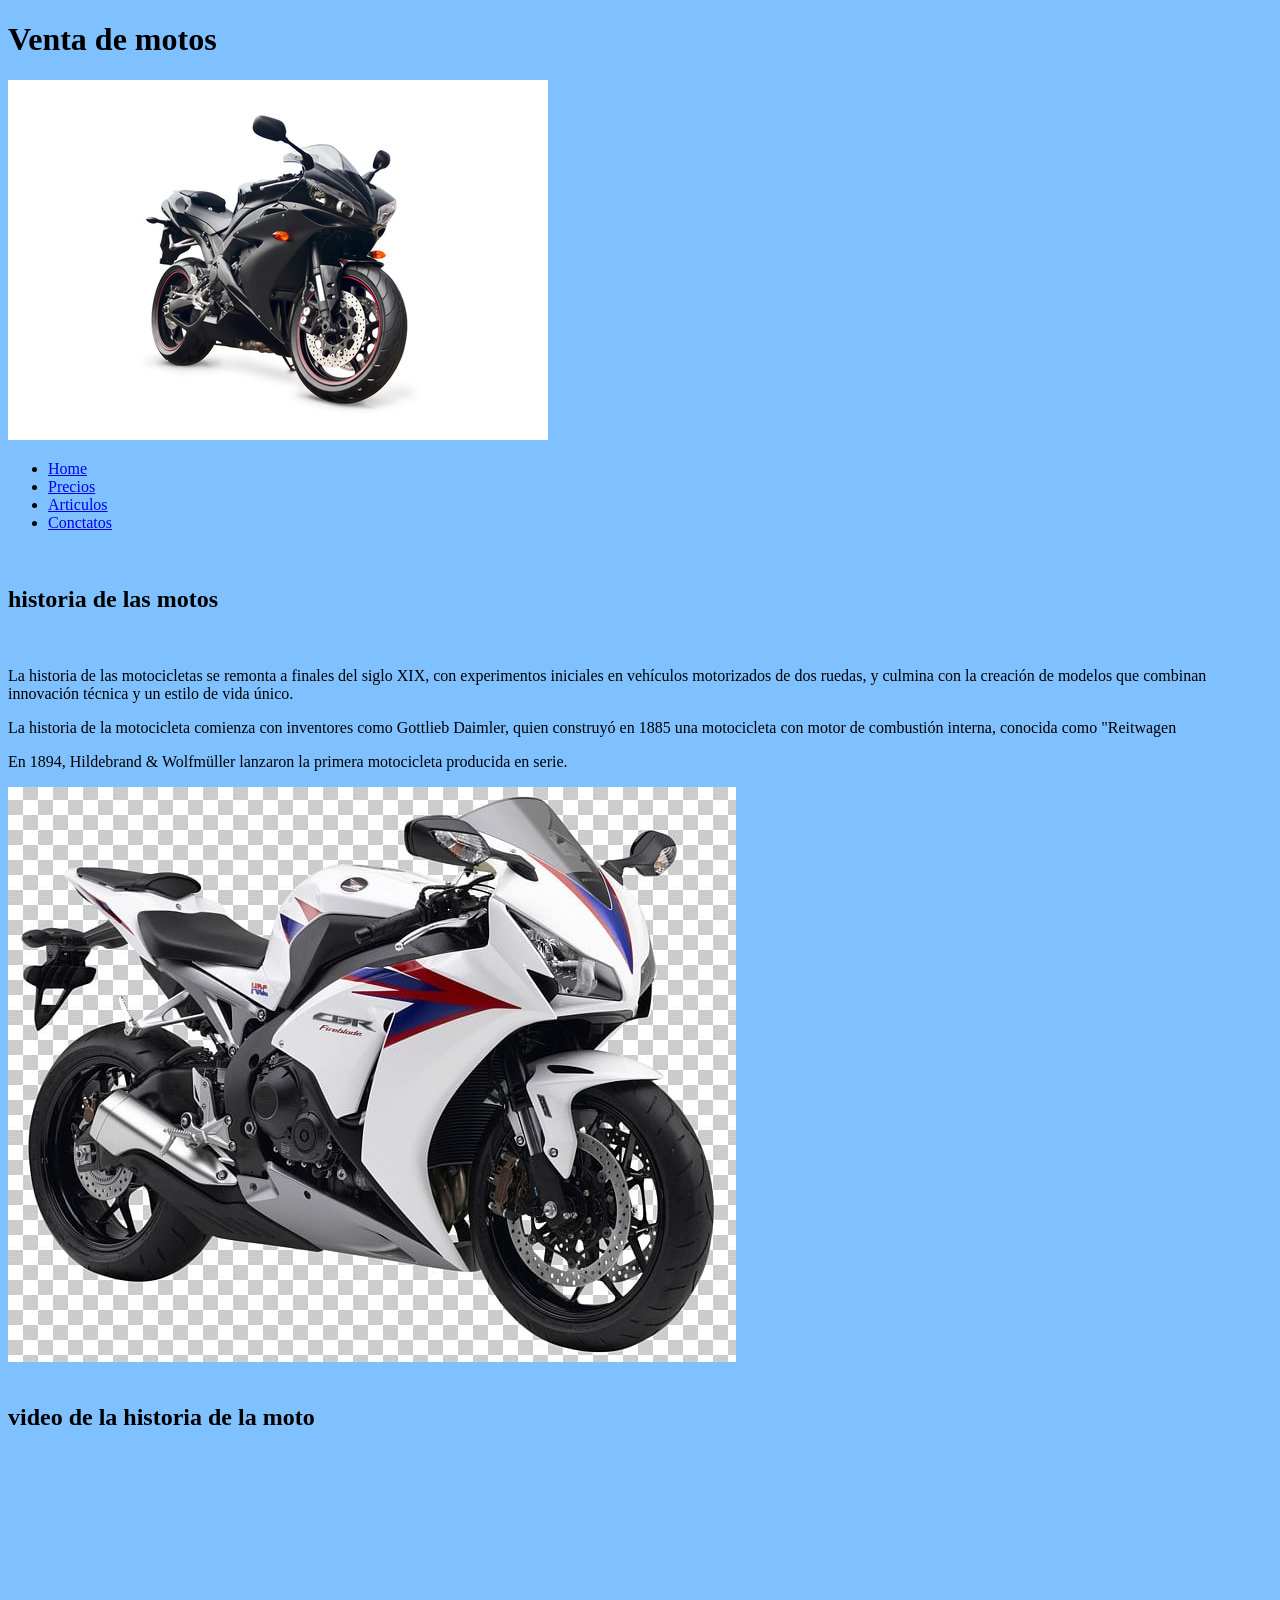
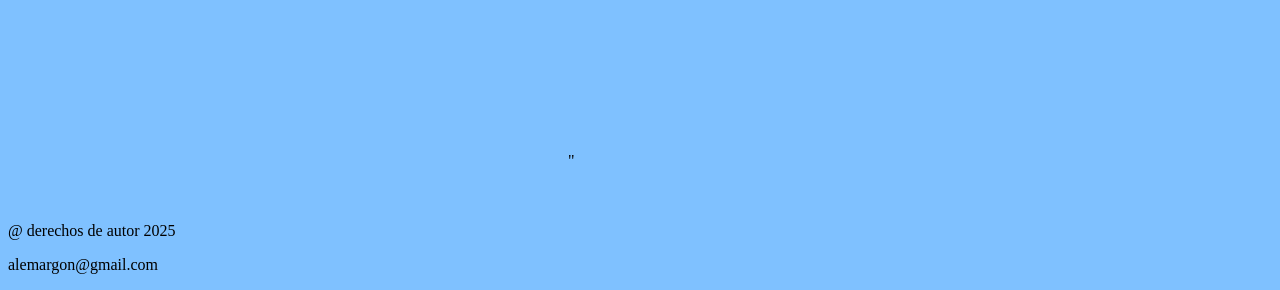
<file: index.html>
<!DOCTYPE html>
<html lang="en">
<head>
    <meta charset="UTF-8">
    <meta name="viewport" content="width=device-width, initial-scale=1.0">
    <title>Home</title>
    <link rel="stylesheet" href="/estilo/estilo.css">
</head>
<body>
  <header>
    <h1>Venta de motos</h1>
    <img class="img01" src="./imagen/moto 1.jpg" alt="moto">
    <nav>
        <ul>
            <li><a href="index.html">Home</a></li>
            <li><a href="prcios">Precios</a></li>
            <li><a href="articulo">Articulos</a></li>
            <li><a href="conctatos">Conctatos</a></li>
        </ul>
    </nav>
  </header>  
  <br>
  <main>
    <section>
        <h2>historia de las motos</h2>
        <br>
        <p>La historia de las motocicletas se remonta a finales del siglo XIX, con experimentos iniciales en vehículos motorizados de dos ruedas, y culmina con la creación de modelos que combinan innovación técnica y un estilo de vida único.</p>
        <p>La historia de la motocicleta comienza con inventores como Gottlieb Daimler, quien construyó en 1885 una motocicleta con motor de combustión interna, conocida como "Reitwagen</p>
        <p>En 1894, Hildebrand & Wolfmüller lanzaron la primera motocicleta producida en serie. </p>
        <div class="contenedor">
            <img class="img02" src="/imagen/moto 2.jpg" alt="motos">
        </div>
        <br>
        <h2>video de la historia de la moto</h2>
        <div class="contenedor"></div>
        <iframe width="560" height="315" src="https://www.youtube.com/embed/UdoIyVoHac4?si=LxdvCY8chb8UzIUj" title="YouTube video player" frameborder="0" allow="accelerometer; autoplay; clipboard-write; encrypted-media; gyroscope; picture-in-picture; web-share" referrerpolicy="strict-origin-when-cross-origin" allowfullscreen></iframe>"
    </div>
    </section>
  </main>
  <br>
  <br>
  <footer>
    <p>@ derechos de autor 2025</p>
    <p>alemargon@gmail.com</p>
  </footer>
</body>
</html>
</file>
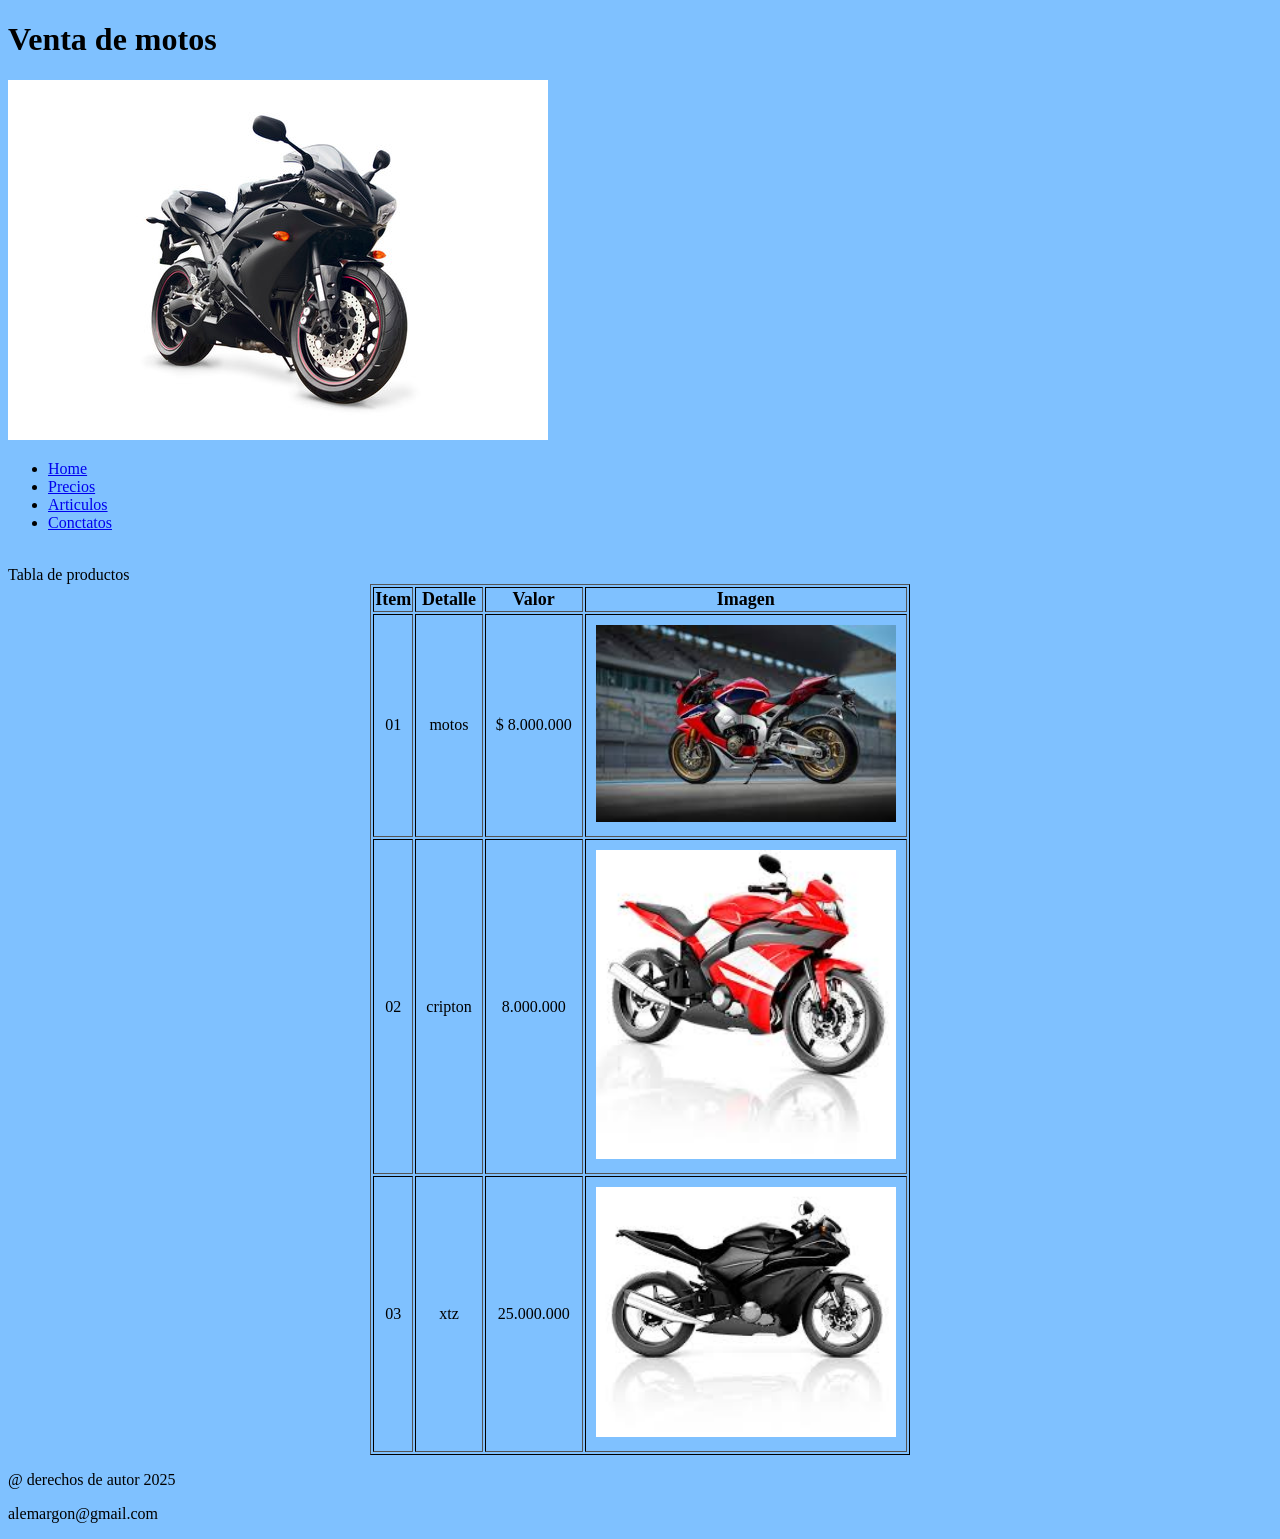
<file: prcios.html>
<!DOCTYPE html>
<html lang="en">
<head>
    <meta charset="UTF-8">
    <meta name="viewport" content="width=device-width, initial-scale=1.0">
    <title>Precios</title>
</head>
<body>
   <header>
    <h1>Venta de motos</h1>
    <img class="img01" src="./imagen/moto 1.jpg" alt="moto">
    <nav>
        <ul>
            <li><a href="index.html">Home</a></li>
            <li><a href="prcios">Precios</a></li>
            <li><a href="articulo">Articulos</a></li>
            <li><a href="conctatos">Conctatos</a></li>
        </ul>
    </nav>
  </header>  
  <br>
  <main>
  <section>
    <table border="1">
        <link rel="stylesheet" href="./estilo/estilo.css"
    <caption>Tabla de productos</caption>
    <tr>
        <th>Item</th>
        <th>Detalle</th>
        <th>Valor</th>
        <th>Imagen</th>
    </tr>
    <tr>
        <td>01</td>
        <td>motos</td>
        <td>$ 8.000.000</td>
        <td><img class="img" src="/imagen/moto 3.jpg" alt=""></td>
    </tr>
    <tr>
        <td>02</td>
        <td>cripton</td>
        <td>8.000.000</td>
        <td><img class="img" src="/imagen/moto 4.jpg" alt=""></td>
    </tr>
    <tr>
        <td>03</td>
        <td>xtz</td>
        <td>25.000.000</td>
        <td><img class="img" src="/imagen/moto 5.jpg" alt=""></td>
    </tr>
  </table>
  </section>
  </main>




<footer>
    <p>@ derechos de autor 2025</p>
    <p>alemargon@gmail.com</p>
  </footer>
 
</body>
</html>
</file>
<file: estilo/estilo.css>
body {
    background-color: rgb(127, 193, 255);
}
.img{
    width: 300px;
    text-align: center;
}
td{
    text-align: center;
    padding: 10px;
}
table{
    margin: 0 auto;
    border-color: black;
    
}
caption{
    font-family: Arial, Helvetica, sans-serif;
    font-size: 18px;
    padding: 8px;
}
th{
    background-color: brown
    color white;
    font-size: 18px;
}
</file>
